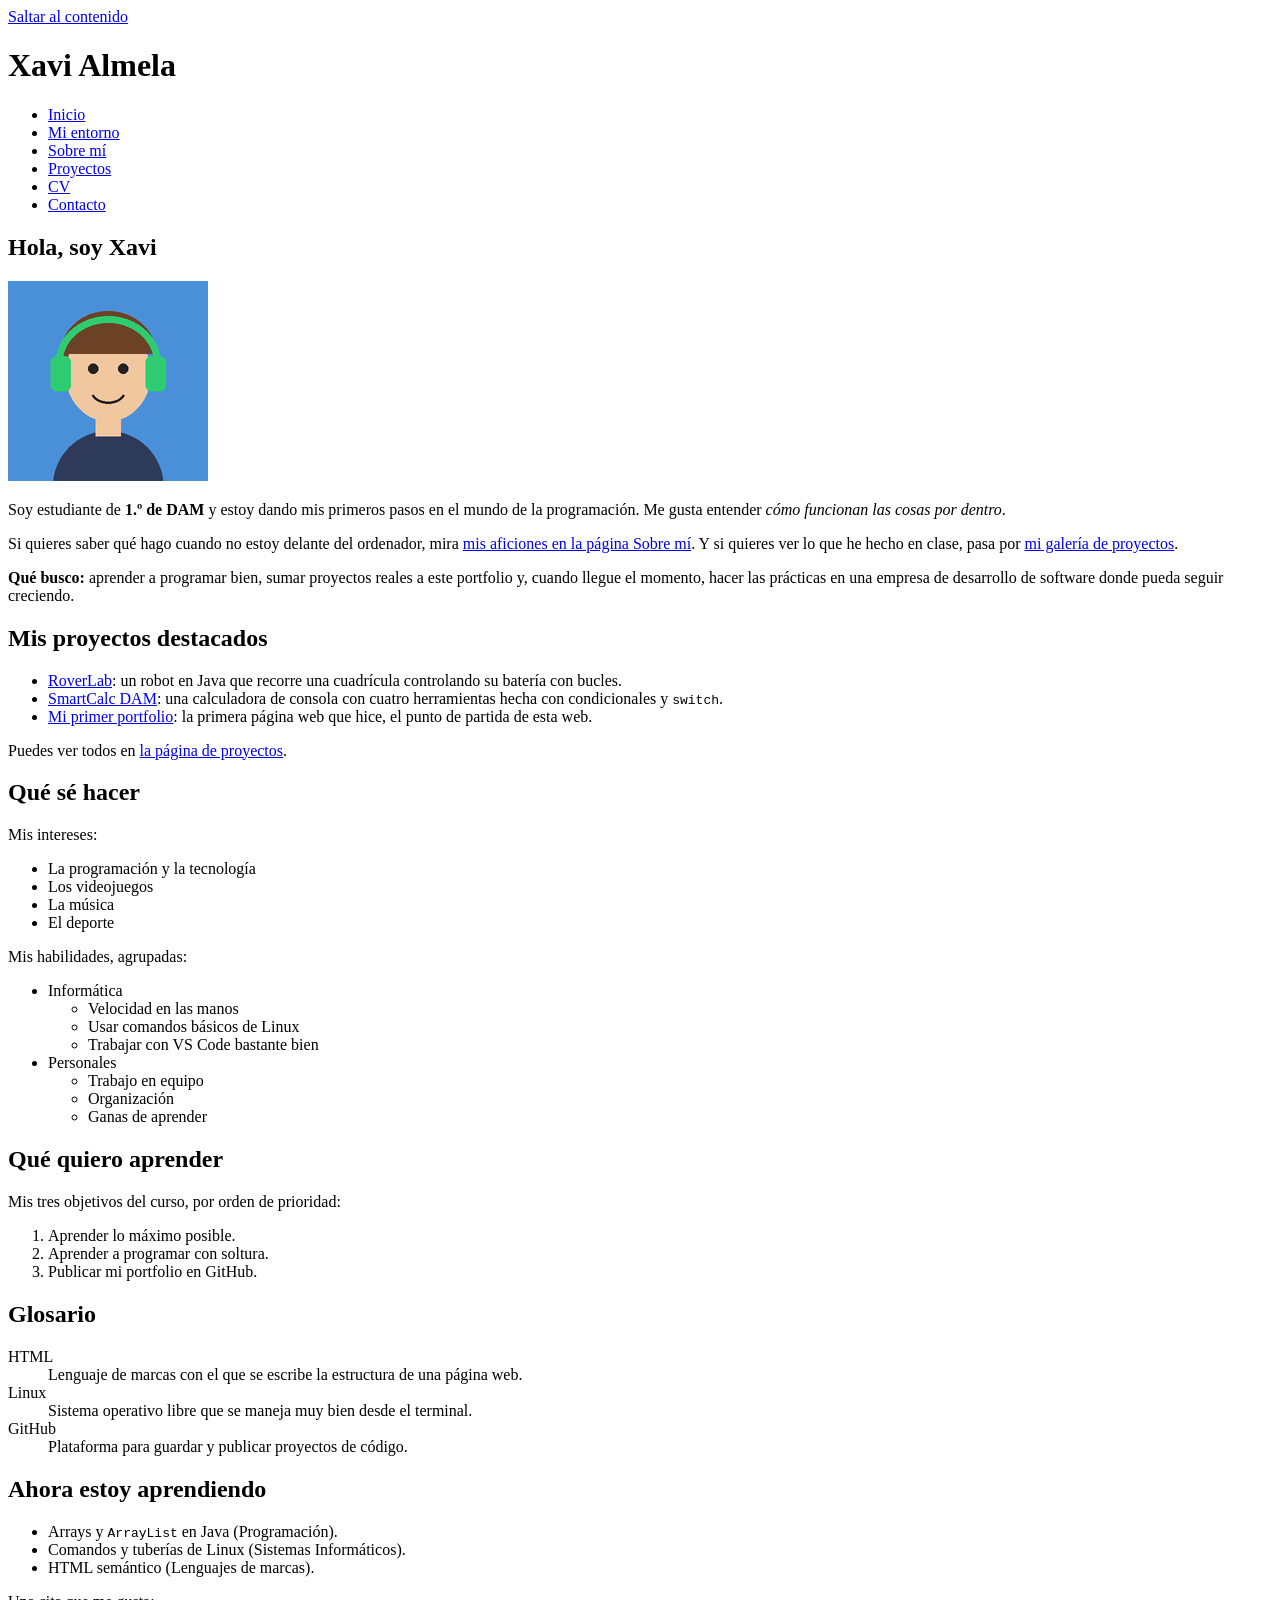
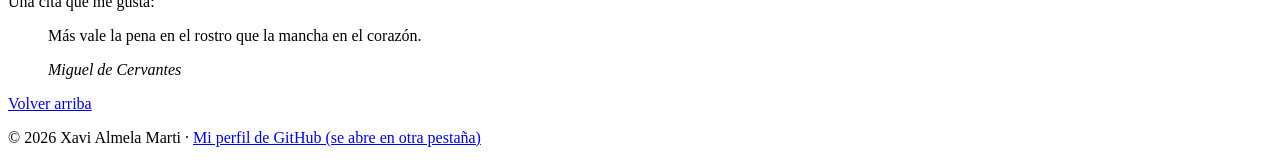
<file: index.html>
<!-- Xavi Almela Marti · Integradora Tema 2 · Portfolio v1 · 28/10/2026 -->
<!DOCTYPE html>
<html lang="es">

<head>
  <meta charset="UTF-8">
  <meta name="viewport" content="width=device-width, initial-scale=1.0">
  <title>Xavi Almela · Portfolio</title>
</head>

<body>
  <a href="#contenido">Saltar al contenido</a>

  <header id="arriba">
    <h1>Xavi Almela</h1>
    <nav aria-label="Menú principal">
      <ul>
          <li><a href="index.html" aria-current="page">Inicio</a></li>
          <li><a href="entorno.html">Mi entorno</a></li>
          <li><a href="sobre-mi.html">Sobre mí</a></li>
          <li><a href="proyectos.html">Proyectos</a></li>
          <li><a href="cv.html">CV</a></li>
          <li><a href="contacto.html">Contacto</a></li>
      </ul>
    </nav>
  </header>

  <main id="contenido">
    <section>
      <h2>Hola, soy Xavi</h2>
      <img src="img/avatar.png" alt="Avatar dibujado de un chico con pelo castaño y cascos de música verdes sobre fondo azul" width="200" height="200">
      <p>
        Soy estudiante de <strong>1.º de DAM</strong>
        y estoy dando mis primeros pasos en el mundo de la programación. Me gusta entender
        <em>cómo funcionan las cosas por dentro</em>.
      </p>
      <p>
        Si quieres saber qué hago cuando no estoy delante del ordenador, mira
        <a href="sobre-mi.html#aficiones">mis aficiones en la página Sobre mí</a>.
        Y si quieres ver lo que he hecho en clase, pasa por <a href="proyectos.html">mi galería de proyectos</a>.
      </p>
      <p>
        <strong>Qué busco:</strong> aprender a programar bien, sumar proyectos reales a este portfolio y,
        cuando llegue el momento, hacer las prácticas en una empresa de desarrollo de software donde pueda seguir creciendo.
      </p>
    </section>

    <section>
      <h2>Mis proyectos destacados</h2>
      <ul>
        <li>
          <a href="proyectos.html#roverlab">RoverLab</a>:
          un robot en Java que recorre una cuadrícula controlando su batería con bucles.
        </li>
        <li>
          <a href="proyectos.html#smartcalc">SmartCalc DAM</a>:
          una calculadora de consola con cuatro herramientas hecha con condicionales y <code>switch</code>.
        </li>
        <li>
          <a href="proyectos.html#portfolio-actividad-5">Mi primer portfolio</a>:
          la primera página web que hice, el punto de partida de esta web.
        </li>
      </ul>
      <p>Puedes ver todos en <a href="proyectos.html">la página de proyectos</a>.</p>
    </section>

    <section>
      <h2>Qué sé hacer</h2>
      <p>Mis intereses:</p>
      <ul>
        <li>La programación y la tecnología</li>
        <li>Los videojuegos</li>
        <li>La música</li>
        <li>El deporte</li>
      </ul>

      <p>Mis habilidades, agrupadas:</p>
      <ul>
        <li>Informática
          <ul>
            <li>Velocidad en las manos</li>
            <li>Usar comandos básicos de Linux</li>
            <li>Trabajar con VS Code bastante bien</li>
          </ul>
        </li>
        <li>Personales
          <ul>
            <li>Trabajo en equipo</li>
            <li>Organización</li>
            <li>Ganas de aprender</li>
          </ul>
        </li>
      </ul>
    </section>

    <section>
      <h2>Qué quiero aprender</h2>
      <p>Mis tres objetivos del curso, por orden de prioridad:</p>
      <ol>
        <li>Aprender lo máximo posible.</li>
        <li>Aprender a programar con soltura.</li>
        <li>Publicar mi portfolio en GitHub.</li>
      </ol>
    </section>

    <section>
      <h2>Glosario</h2>
      <dl>
        <dt>HTML</dt>
        <dd>Lenguaje de marcas con el que se escribe la estructura de una página web.</dd>
        <dt>Linux</dt>
        <dd>Sistema operativo libre que se maneja muy bien desde el terminal.</dd>
        <dt>GitHub</dt>
        <dd>Plataforma para guardar y publicar proyectos de código.</dd>
      </dl>
    </section>

    <aside>
      <h2>Ahora estoy aprendiendo</h2>
      <ul>
        <li>Arrays y <code>ArrayList</code> en Java (Programación).</li>
        <li>Comandos y tuberías de Linux (Sistemas Informáticos).</li>
        <li>HTML semántico (Lenguajes de marcas).</li>
      </ul>
      <p>Una cita que me gusta:</p>
      <blockquote>
        <p>Más vale la pena en el rostro que la mancha en el corazón.</p>
        <cite>Miguel de Cervantes</cite>
      </blockquote>
    </aside>

    <p><a href="#arriba">Volver arriba</a></p>
  </main>

  <footer>
    <p>&copy; 2026 Xavi Almela Marti · <a href="https://github.com/almelaxavimarti-beep" target="_blank" rel="noopener noreferrer">Mi perfil de GitHub (se abre en otra pestaña)</a></p>
  </footer>
</body>

</html>
</file>
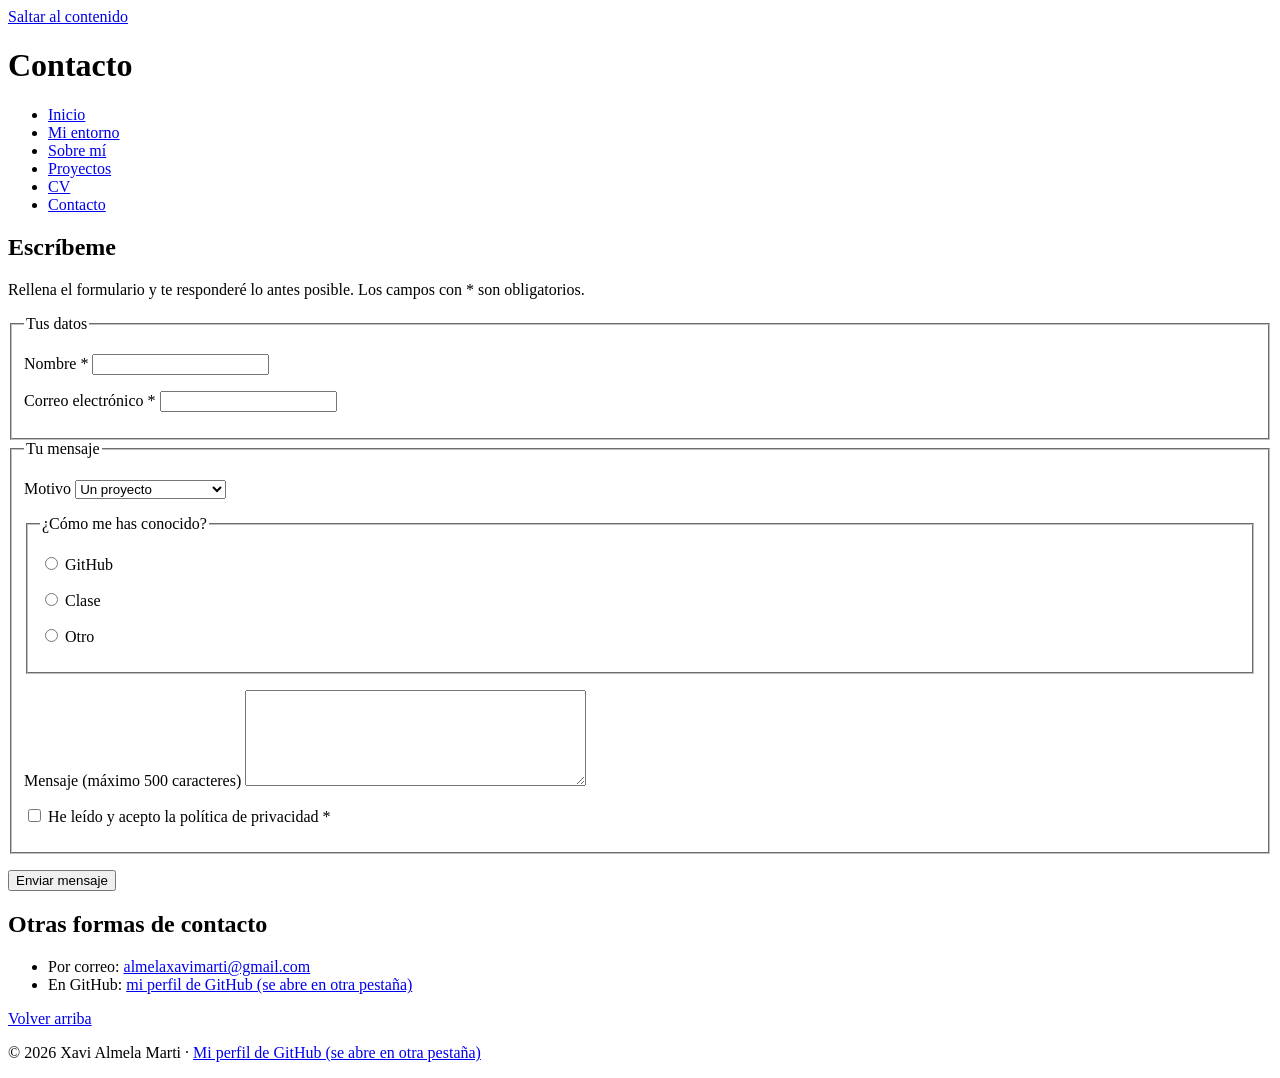
<file: contacto.html>
<!-- Xavi Almela Marti · Integradora Tema 2 · Portfolio v1 · 28/10/2026 -->
<!DOCTYPE html>
<html lang="es">

<head>
  <meta charset="UTF-8">
  <meta name="viewport" content="width=device-width, initial-scale=1.0">
  <title>Contacto · Xavi Almela</title>
</head>

<body>
  <a href="#contenido">Saltar al contenido</a>

  <header id="arriba">
    <h1>Contacto</h1>
    <nav aria-label="Menú principal">
      <ul>
          <li><a href="index.html">Inicio</a></li>
          <li><a href="entorno.html">Mi entorno</a></li>
          <li><a href="sobre-mi.html">Sobre mí</a></li>
          <li><a href="proyectos.html">Proyectos</a></li>
          <li><a href="cv.html">CV</a></li>
          <li><a href="contacto.html" aria-current="page">Contacto</a></li>
      </ul>
    </nav>
  </header>

  <main id="contenido">
    <section>
      <h2>Escríbeme</h2>
      <p>Rellena el formulario y te responderé lo antes posible. Los campos con * son obligatorios.</p>

      <form action="#" method="post">
        <fieldset>
          <legend>Tus datos</legend>

          <p>
            <label for="nombre">Nombre *</label>
            <input type="text" id="nombre" name="nombre" required>
          </p>

          <p>
            <label for="correo">Correo electrónico *</label>
            <input type="email" id="correo" name="correo" required>
          </p>
        </fieldset>

        <fieldset>
          <legend>Tu mensaje</legend>

          <p>
            <label for="motivo">Motivo</label>
            <select id="motivo" name="motivo">
              <option value="proyecto">Un proyecto</option>
              <option value="practicas">Prácticas en empresa</option>
              <option value="duda">Una duda</option>
              <option value="otro">Otro</option>
            </select>
          </p>

          <fieldset>
            <legend>¿Cómo me has conocido?</legend>
            <p>
              <input type="radio" id="conocido-github" name="conocido" value="github">
              <label for="conocido-github">GitHub</label>
            </p>
            <p>
              <input type="radio" id="conocido-clase" name="conocido" value="clase">
              <label for="conocido-clase">Clase</label>
            </p>
            <p>
              <input type="radio" id="conocido-otro" name="conocido" value="otro">
              <label for="conocido-otro">Otro</label>
            </p>
          </fieldset>

          <p>
            <label for="mensaje">Mensaje (máximo 500 caracteres)</label>
            <textarea id="mensaje" name="mensaje" rows="6" cols="40" maxlength="500"></textarea>
          </p>

          <p>
            <input type="checkbox" id="privacidad" name="privacidad" required>
            <label for="privacidad">He leído y acepto la política de privacidad *</label>
          </p>
        </fieldset>

        <p><button type="submit">Enviar mensaje</button></p>
      </form>
    </section>

    <section>
      <h2>Otras formas de contacto</h2>
      <ul>
        <li>Por correo: <a href="mailto:almelaxavimarti@gmail.com">almelaxavimarti@gmail.com</a></li>
        <li>En GitHub: <a href="https://github.com/almelaxavimarti-beep" target="_blank" rel="noopener noreferrer">mi perfil de GitHub (se abre en otra pestaña)</a></li>
      </ul>
    </section>

    <p><a href="#arriba">Volver arriba</a></p>
  </main>

  <footer>
    <p>&copy; 2026 Xavi Almela Marti · <a href="https://github.com/almelaxavimarti-beep" target="_blank" rel="noopener noreferrer">Mi perfil de GitHub (se abre en otra pestaña)</a></p>
  </footer>
</body>

</html>
</file>
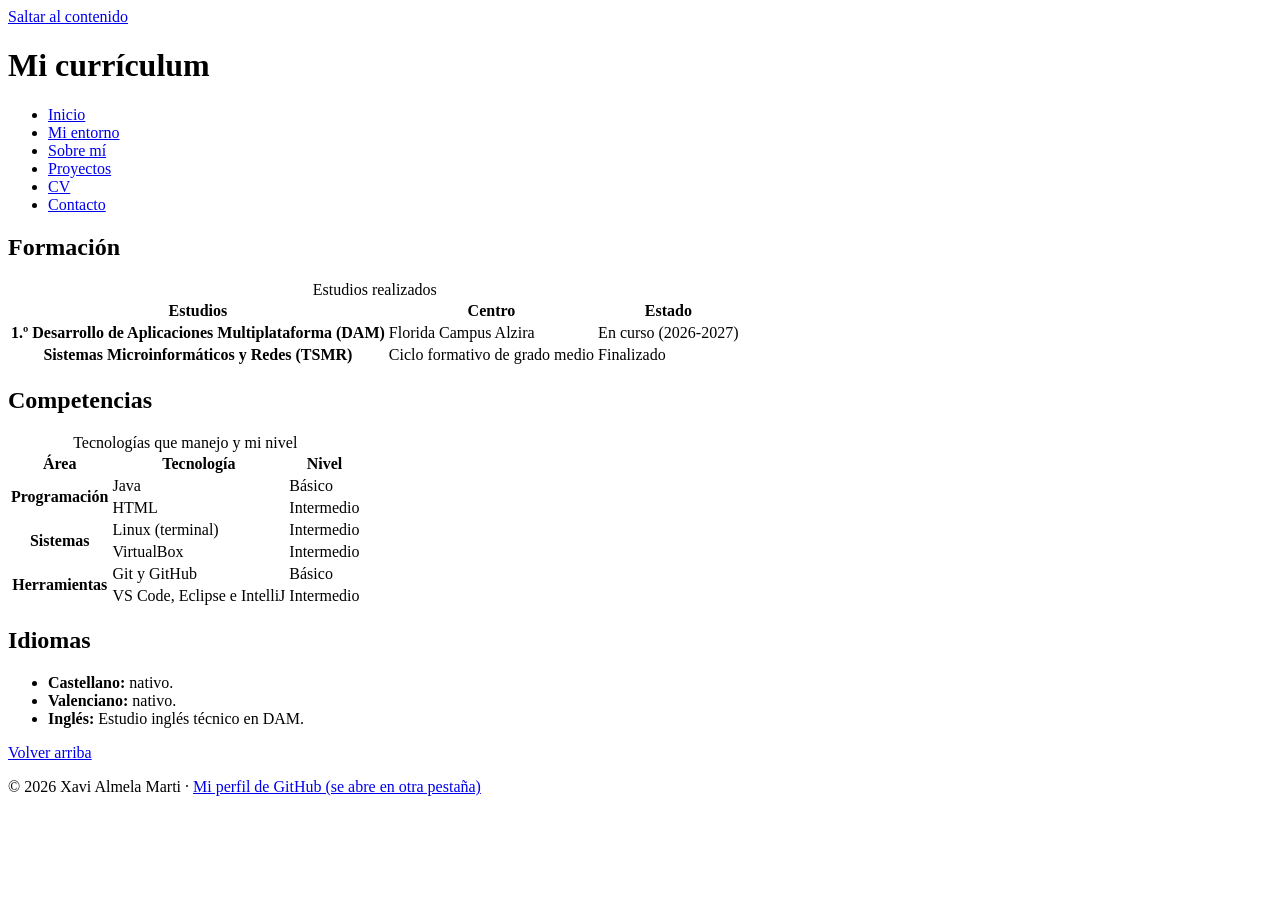
<file: cv.html>
<!-- Xavi Almela Marti · Integradora Tema 2 · Portfolio v1 · 28/10/2026 -->
<!DOCTYPE html>
<html lang="es">

<head>
  <meta charset="UTF-8">
  <meta name="viewport" content="width=device-width, initial-scale=1.0">
  <title>Currículum · Xavi Almela</title>
</head>

<body>
  <a href="#contenido">Saltar al contenido</a>

  <header id="arriba">
    <h1>Mi currículum</h1>
    <nav aria-label="Menú principal">
      <ul>
          <li><a href="index.html">Inicio</a></li>
          <li><a href="entorno.html">Mi entorno</a></li>
          <li><a href="sobre-mi.html">Sobre mí</a></li>
          <li><a href="proyectos.html">Proyectos</a></li>
          <li><a href="cv.html" aria-current="page">CV</a></li>
          <li><a href="contacto.html">Contacto</a></li>
      </ul>
    </nav>
  </header>

  <main id="contenido">
    <section>
      <h2>Formación</h2>
      <table>
        <caption>Estudios realizados</caption>
        <thead>
          <tr>
            <th scope="col">Estudios</th>
            <th scope="col">Centro</th>
            <th scope="col">Estado</th>
          </tr>
        </thead>
        <tbody>
          <tr>
            <th scope="row">1.º Desarrollo de Aplicaciones Multiplataforma (DAM)</th>
            <td>Florida Campus Alzira</td>
            <td>En curso (2026-2027)</td>
          </tr>
          <tr>
            <th scope="row">Sistemas Microinformáticos y Redes (TSMR)</th>
            <td>Ciclo formativo de grado medio</td>
            <td>Finalizado</td>
          </tr>
        </tbody>
      </table>
    </section>

    <section>
      <h2>Competencias</h2>
      <table>
        <caption>Tecnologías que manejo y mi nivel</caption>
        <thead>
          <tr>
            <th scope="col">Área</th>
            <th scope="col">Tecnología</th>
            <th scope="col">Nivel</th>
          </tr>
        </thead>
        <tbody>
          <tr>
            <th scope="rowgroup" rowspan="2">Programación</th>
            <td>Java</td>
            <td>Básico</td>
          </tr>
          <tr>
            <td>HTML</td>
            <td>Intermedio</td>
          </tr>
          <tr>
            <th scope="rowgroup" rowspan="2">Sistemas</th>
            <td>Linux (terminal)</td>
            <td>Intermedio</td>
          </tr>
          <tr>
            <td>VirtualBox</td>
            <td>Intermedio</td>
          </tr>
          <tr>
            <th scope="rowgroup" rowspan="2">Herramientas</th>
            <td>Git y GitHub</td>
            <td>Básico</td>
          </tr>
          <tr>
            <td>VS Code, Eclipse e IntelliJ</td>
            <td>Intermedio</td>
          </tr>
        </tbody>
      </table>
    </section>

    <section>
      <h2>Idiomas</h2>
      <ul>
        <li><strong>Castellano:</strong> nativo.</li>
        <li><strong>Valenciano:</strong> nativo.</li>
        <li><strong>Inglés:</strong> Estudio inglés técnico en DAM.</li>
      </ul>
    </section>

    <p><a href="#arriba">Volver arriba</a></p>
  </main>

  <footer>
    <p>&copy; 2026 Xavi Almela Marti · <a href="https://github.com/almelaxavimarti-beep" target="_blank" rel="noopener noreferrer">Mi perfil de GitHub (se abre en otra pestaña)</a></p>
  </footer>
</body>

</html>
</file>
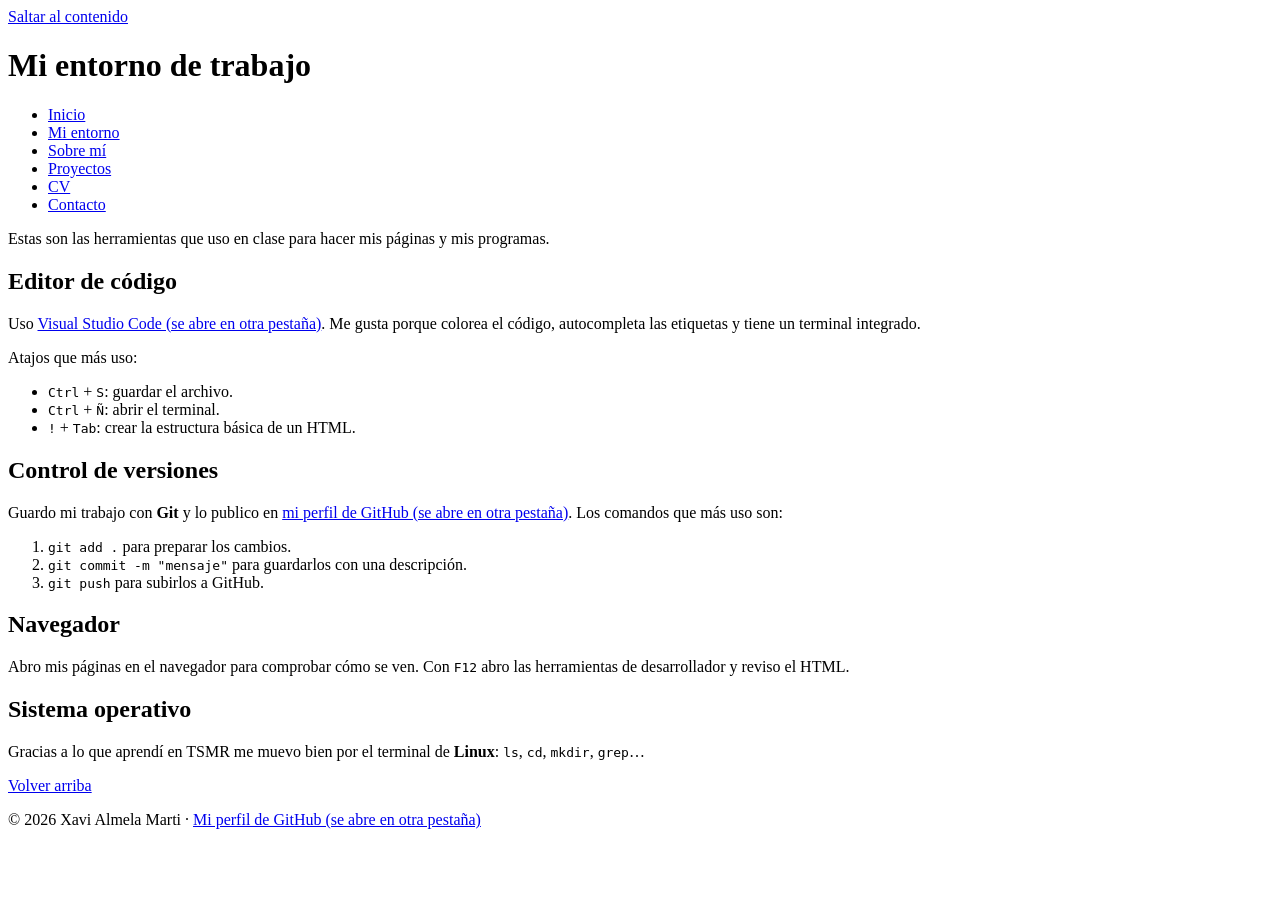
<file: entorno.html>
<!-- Xavi Almela Marti · Integradora Tema 2 · Portfolio v1 · 28/10/2026 -->
<!DOCTYPE html>
<html lang="es">

<head>
  <meta charset="UTF-8">
  <meta name="viewport" content="width=device-width, initial-scale=1.0">
  <title>Mi entorno · Xavi Almela</title>
</head>

<body>
  <a href="#contenido">Saltar al contenido</a>

  <header id="arriba">
    <h1>Mi entorno de trabajo</h1>
    <nav aria-label="Menú principal">
      <ul>
          <li><a href="index.html">Inicio</a></li>
          <li><a href="entorno.html" aria-current="page">Mi entorno</a></li>
          <li><a href="sobre-mi.html">Sobre mí</a></li>
          <li><a href="proyectos.html">Proyectos</a></li>
          <li><a href="cv.html">CV</a></li>
          <li><a href="contacto.html">Contacto</a></li>
      </ul>
    </nav>
  </header>

  <main id="contenido">
    <p>Estas son las herramientas que uso en clase para hacer mis páginas y mis programas.</p>

    <section>
      <h2>Editor de código</h2>
      <p>
        Uso <a href="https://code.visualstudio.com/" target="_blank" rel="noopener noreferrer">Visual Studio Code (se abre en otra pestaña)</a>.
        Me gusta porque colorea el código, autocompleta las etiquetas y tiene un terminal integrado.
      </p>
      <p>Atajos que más uso:</p>
      <ul>
        <li><kbd>Ctrl</kbd> + <kbd>S</kbd>: guardar el archivo.</li>
        <li><kbd>Ctrl</kbd> + <kbd>Ñ</kbd>: abrir el terminal.</li>
        <li><kbd>!</kbd> + <kbd>Tab</kbd>: crear la estructura básica de un HTML.</li>
      </ul>
    </section>

    <section>
      <h2>Control de versiones</h2>
      <p>
        Guardo mi trabajo con <strong>Git</strong> y lo publico en
        <a href="https://github.com/almelaxavimarti-beep" target="_blank" rel="noopener noreferrer">mi perfil de GitHub (se abre en otra pestaña)</a>.
        Los comandos que más uso son:
      </p>
      <ol>
        <li><code>git add .</code> para preparar los cambios.</li>
        <li><code>git commit -m "mensaje"</code> para guardarlos con una descripción.</li>
        <li><code>git push</code> para subirlos a GitHub.</li>
      </ol>
    </section>

    <section>
      <h2>Navegador</h2>
      <p>
        Abro mis páginas en el navegador para comprobar cómo se ven. Con <kbd>F12</kbd> abro las
        herramientas de desarrollador y reviso el HTML.
      </p>
    </section>

    <section>
      <h2>Sistema operativo</h2>
      <p>
        Gracias a lo que aprendí en TSMR me muevo bien por el terminal de <strong>Linux</strong>:
        <code>ls</code>, <code>cd</code>, <code>mkdir</code>, <code>grep</code>…
      </p>
    </section>

    <p><a href="#arriba">Volver arriba</a></p>
  </main>

  <footer>
    <p>&copy; 2026 Xavi Almela Marti · <a href="https://github.com/almelaxavimarti-beep" target="_blank" rel="noopener noreferrer">Mi perfil de GitHub (se abre en otra pestaña)</a></p>
  </footer>
</body>

</html>
</file>
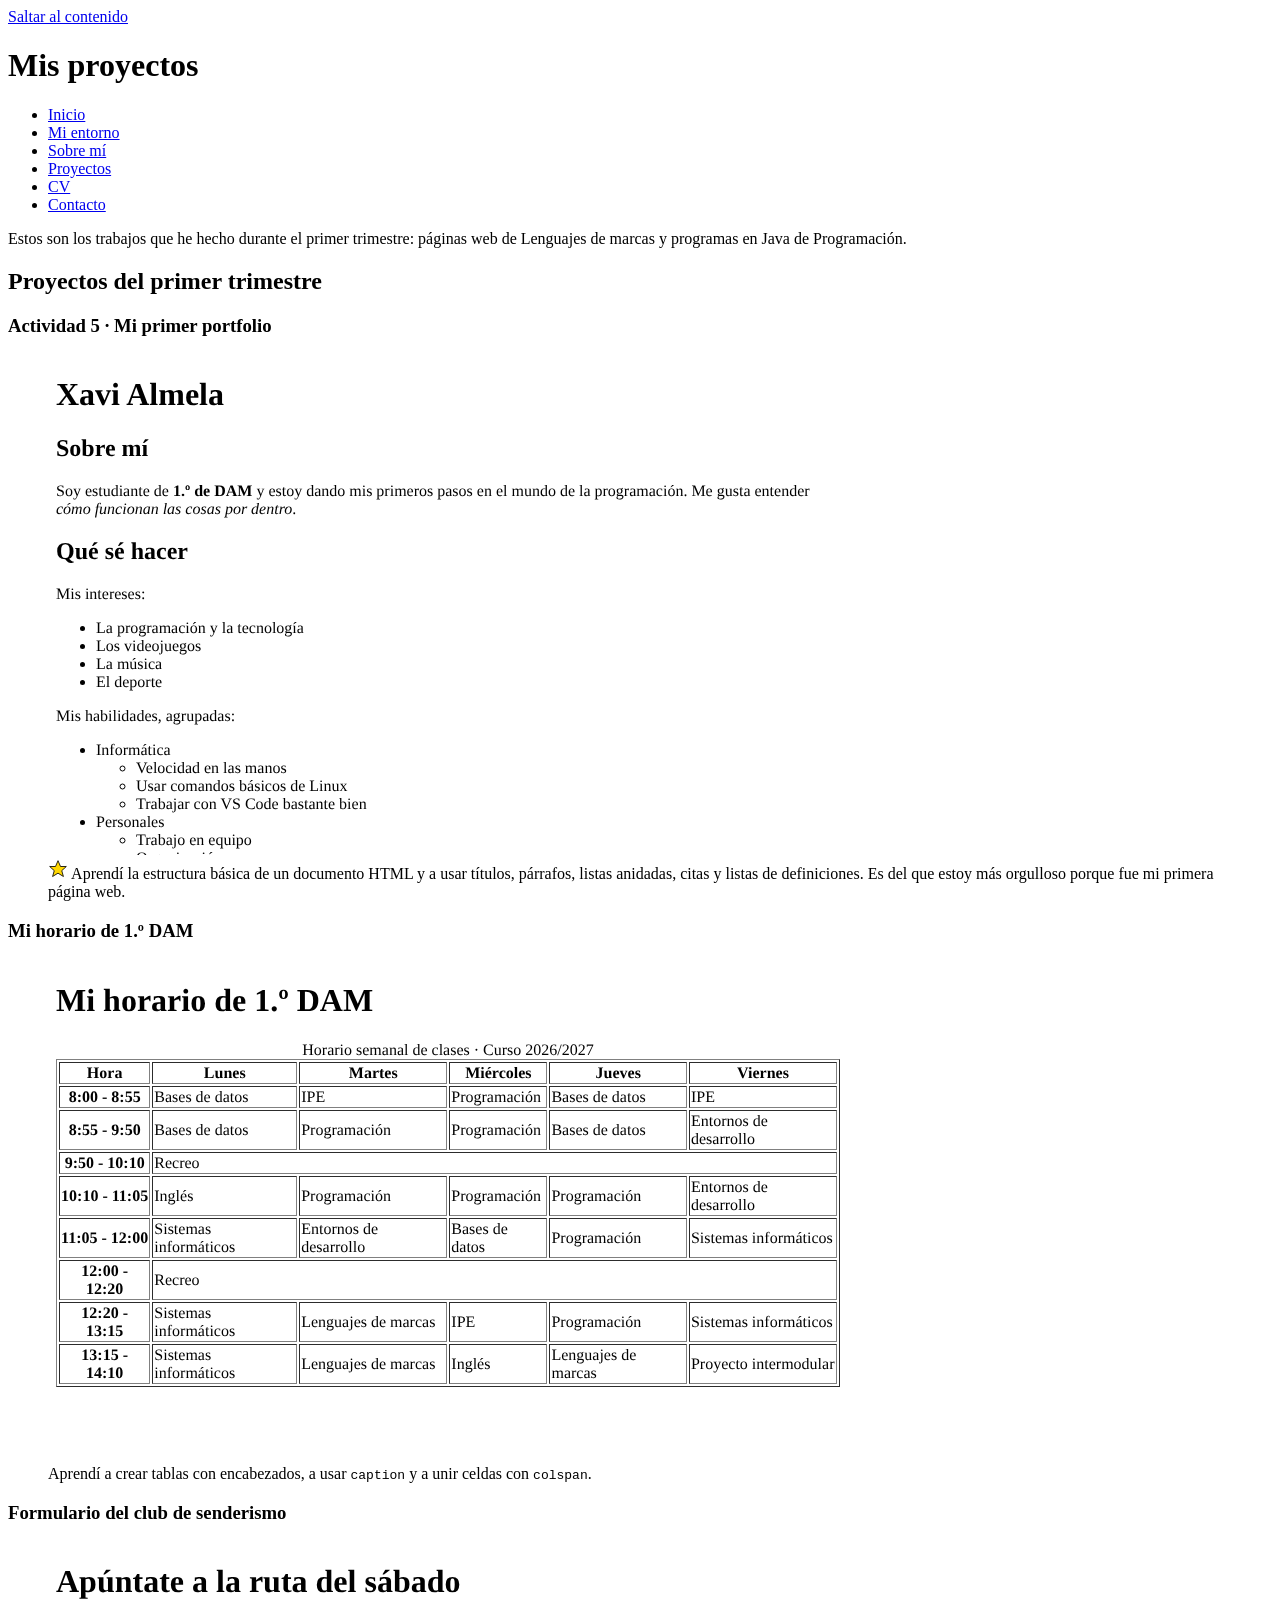
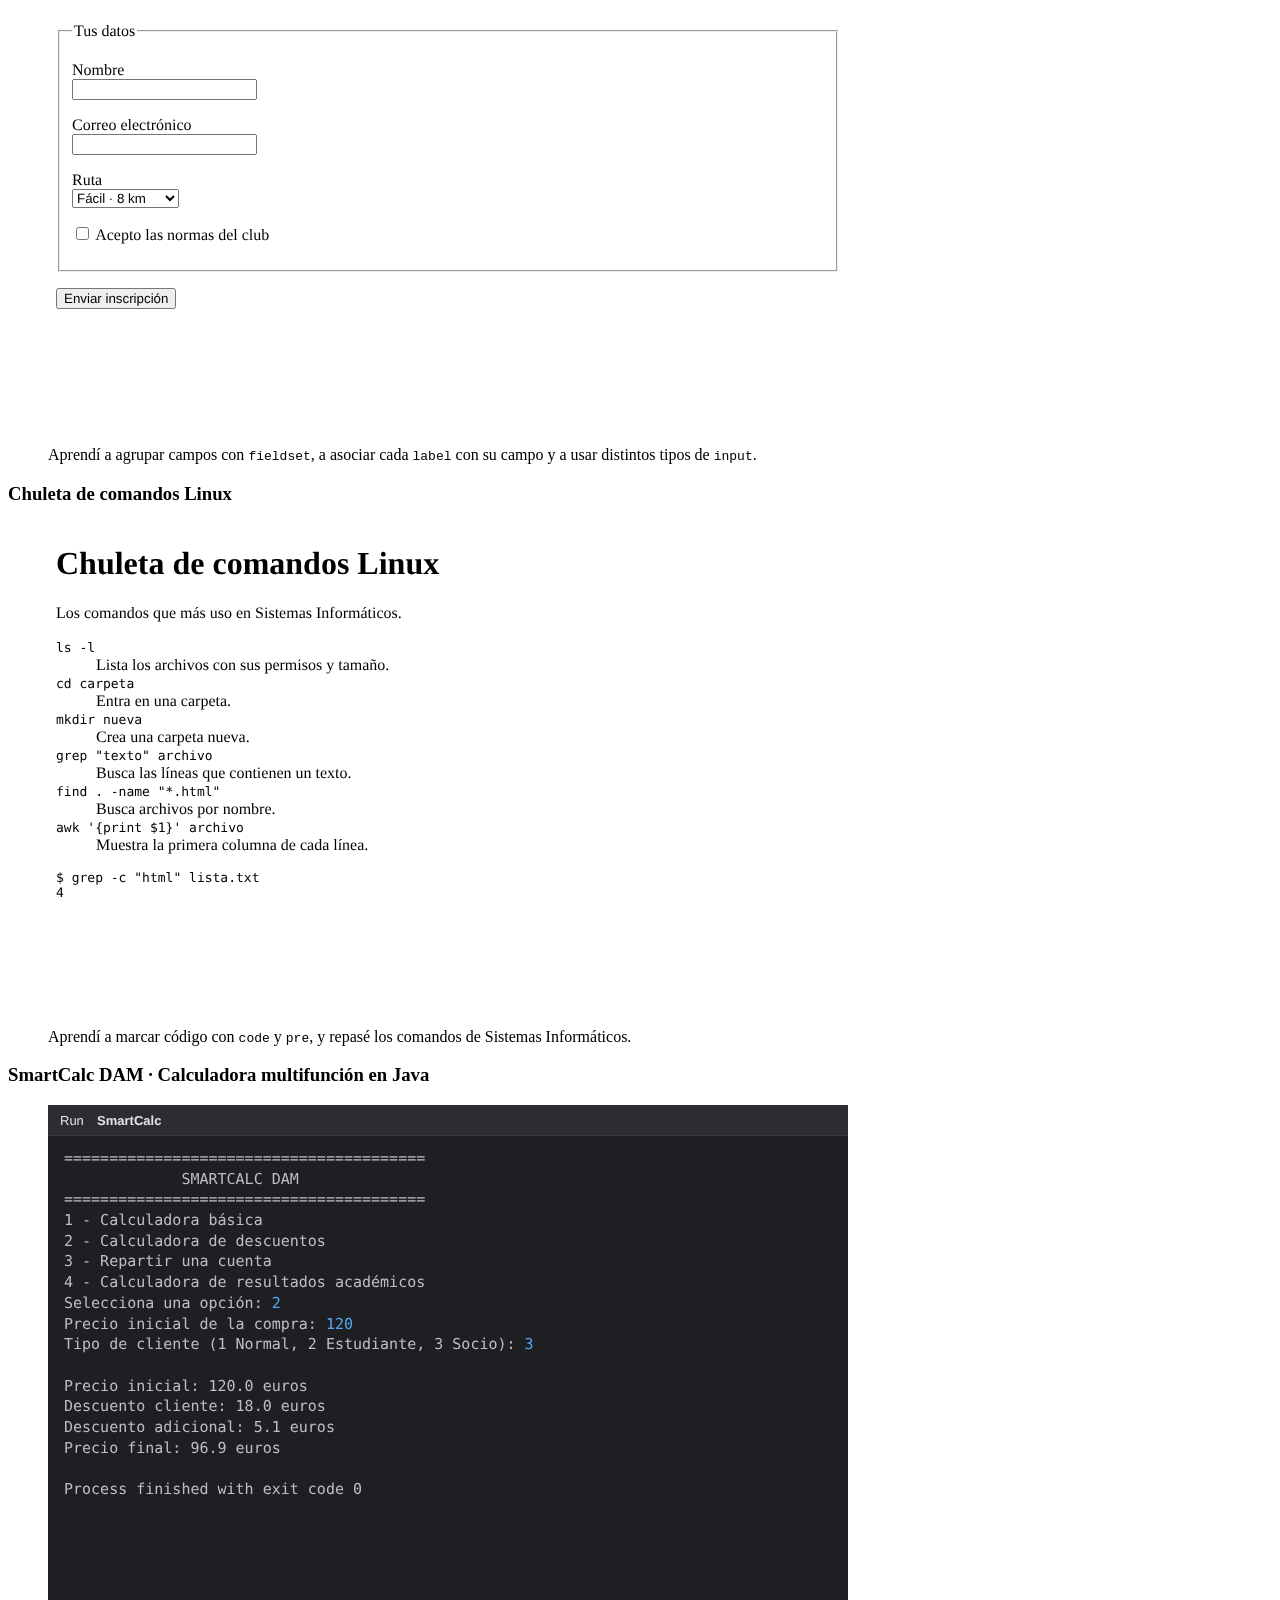
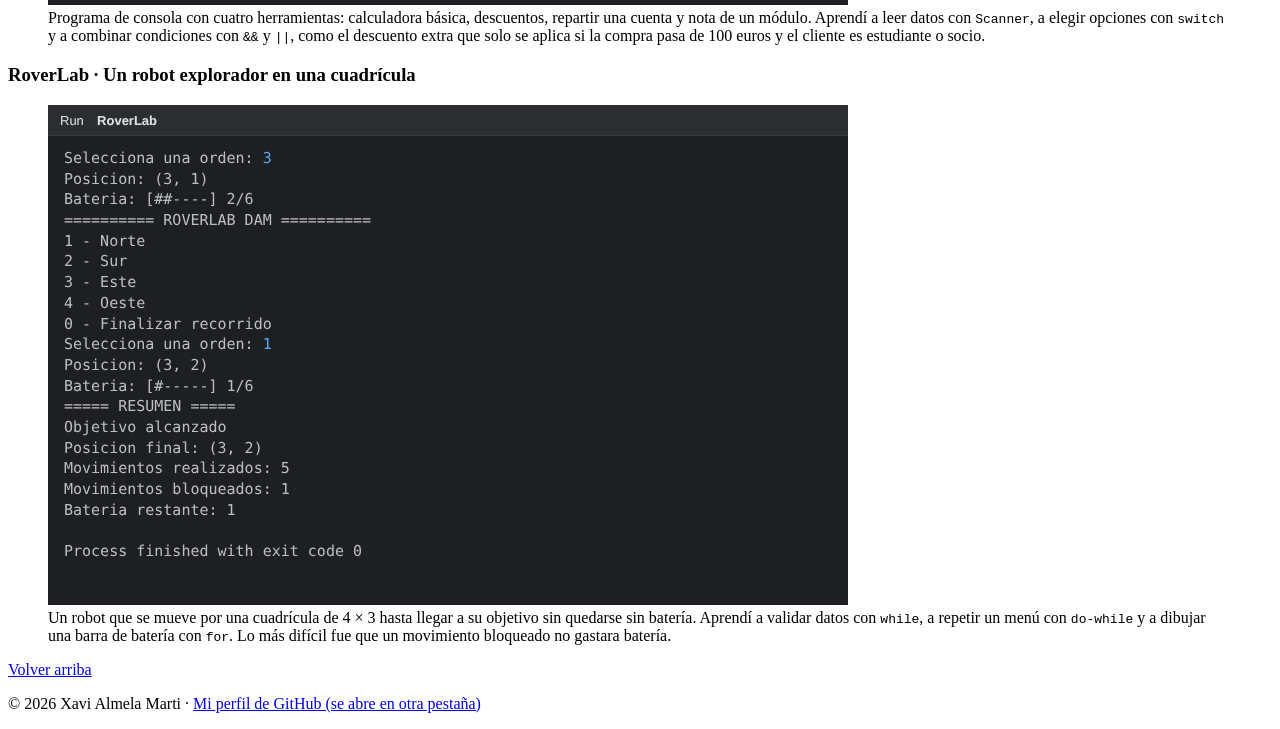
<file: proyectos.html>
<!-- Xavi Almela Marti · Integradora Tema 2 · Portfolio v1 · 28/10/2026 -->
<!DOCTYPE html>
<html lang="es">

<head>
  <meta charset="UTF-8">
  <meta name="viewport" content="width=device-width, initial-scale=1.0">
  <title>Proyectos · Xavi Almela</title>
</head>

<body>
  <a href="#contenido">Saltar al contenido</a>

  <header id="arriba">
    <h1>Mis proyectos</h1>
    <nav aria-label="Menú principal">
      <ul>
          <li><a href="index.html">Inicio</a></li>
          <li><a href="entorno.html">Mi entorno</a></li>
          <li><a href="sobre-mi.html">Sobre mí</a></li>
          <li><a href="proyectos.html" aria-current="page">Proyectos</a></li>
          <li><a href="cv.html">CV</a></li>
          <li><a href="contacto.html">Contacto</a></li>
      </ul>
    </nav>
  </header>

  <main id="contenido">
    <p>Estos son los trabajos que he hecho durante el primer trimestre: páginas web de Lenguajes de marcas y programas en Java de Programación.</p>

    <section>
      <h2>Proyectos del primer trimestre</h2>
      <article id="portfolio-actividad-5">
        <h3>Actividad 5 · Mi primer portfolio</h3>
        <figure>
          <img src="img/proyectos/actividad-5-portfolio.png"
               alt="Página web sin estilos con el título Xavi Almela en grande, un apartado Sobre mí y listas de intereses y habilidades con viñetas"
               width="800" height="500">
          <figcaption>
          <svg width="20" height="20" viewBox="0 0 24 24" role="img" aria-label="Mi proyecto favorito">
            <polygon points="12,2 15,9 22,9 16.5,14 18.5,21 12,17 5.5,21 7.5,14 2,9 9,9" fill="gold" stroke="black" stroke-width="1"/>
          </svg>
            Aprendí la estructura básica de un documento HTML y a usar títulos, párrafos, listas anidadas, citas y listas de definiciones. Es del que estoy más orgulloso porque fue mi primera página web.
          </figcaption>
        </figure>
      </article>
      <article id="horario">
        <h3>Mi horario de 1.º DAM</h3>
        <figure>
          <img src="img/proyectos/horario-semanal.png"
               alt="Tabla con bordes que muestra mi horario de clases de lunes a viernes de 8:00 a 14:10, con las horas en la primera columna y dos filas de recreo que ocupan toda la semana"
               width="800" height="500">
          <figcaption>
            Aprendí a crear tablas con encabezados, a usar <code>caption</code> y a unir celdas con <code>colspan</code>.
          </figcaption>
        </figure>
      </article>
      <article id="formulario-senderismo">
        <h3>Formulario del club de senderismo</h3>
        <figure>
          <img src="img/proyectos/formulario-registro.png"
               alt="Formulario para apuntarse a una ruta de senderismo con campos de nombre y correo, un desplegable para elegir la ruta, una casilla para aceptar las normas y un botón Enviar inscripción"
               width="800" height="500">
          <figcaption>
            Aprendí a agrupar campos con <code>fieldset</code>, a asociar cada <code>label</code> con su campo y a usar distintos tipos de <code>input</code>.
          </figcaption>
        </figure>
      </article>
      <article id="chuleta-linux">
        <h3>Chuleta de comandos Linux</h3>
        <figure>
          <img src="img/proyectos/chuleta-comandos-linux.png"
               alt="Chuleta de comandos Linux con seis comandos en letra monoespaciada, como ls, cd, grep y awk, cada uno con su explicación debajo, y un ejemplo de terminal al final"
               width="800" height="500">
          <figcaption>
            Aprendí a marcar código con <code>code</code> y <code>pre</code>, y repasé los comandos de Sistemas Informáticos.
          </figcaption>
        </figure>
      </article>
      <article id="smartcalc">
        <h3>SmartCalc DAM · Calculadora multifunción en Java</h3>
        <figure>
          <img src="img/proyectos/smartcalc.png"
               alt="Consola de IntelliJ con el menú de SmartCalc DAM y sus cuatro herramientas; se elige la calculadora de descuentos para una compra de 120 euros de un socio y el precio final sale 96,9 euros"
               width="800" height="500">
          <figcaption>
            Programa de consola con cuatro herramientas: calculadora básica, descuentos, repartir una cuenta y nota de un módulo.
            Aprendí a leer datos con <code>Scanner</code>, a elegir opciones con <code>switch</code> y a combinar condiciones con <code>&amp;&amp;</code> y <code>||</code>, como el descuento extra que solo se aplica si la compra pasa de 100 euros y el cliente es estudiante o socio.
          </figcaption>
        </figure>
      </article>
      <article id="roverlab">
        <h3>RoverLab · Un robot explorador en una cuadrícula</h3>
        <figure>
          <img src="img/proyectos/roverlab.png"
               alt="Consola de IntelliJ con el final de una partida de RoverLab: el robot llega a la posición 3, 2 con la barra de batería en una unidad y el resumen muestra 5 movimientos realizados y 1 bloqueado"
               width="800" height="500">
          <figcaption>
            Un robot que se mueve por una cuadrícula de 4 × 3 hasta llegar a su objetivo sin quedarse sin batería.
            Aprendí a validar datos con <code>while</code>, a repetir un menú con <code>do-while</code> y a dibujar una barra de batería con <code>for</code>. Lo más difícil fue que un movimiento bloqueado no gastara batería.
          </figcaption>
        </figure>
      </article>
    </section>

    <p><a href="#arriba">Volver arriba</a></p>
  </main>

  <footer>
    <p>&copy; 2026 Xavi Almela Marti · <a href="https://github.com/almelaxavimarti-beep" target="_blank" rel="noopener noreferrer">Mi perfil de GitHub (se abre en otra pestaña)</a></p>
  </footer>
</body>

</html>
</file>
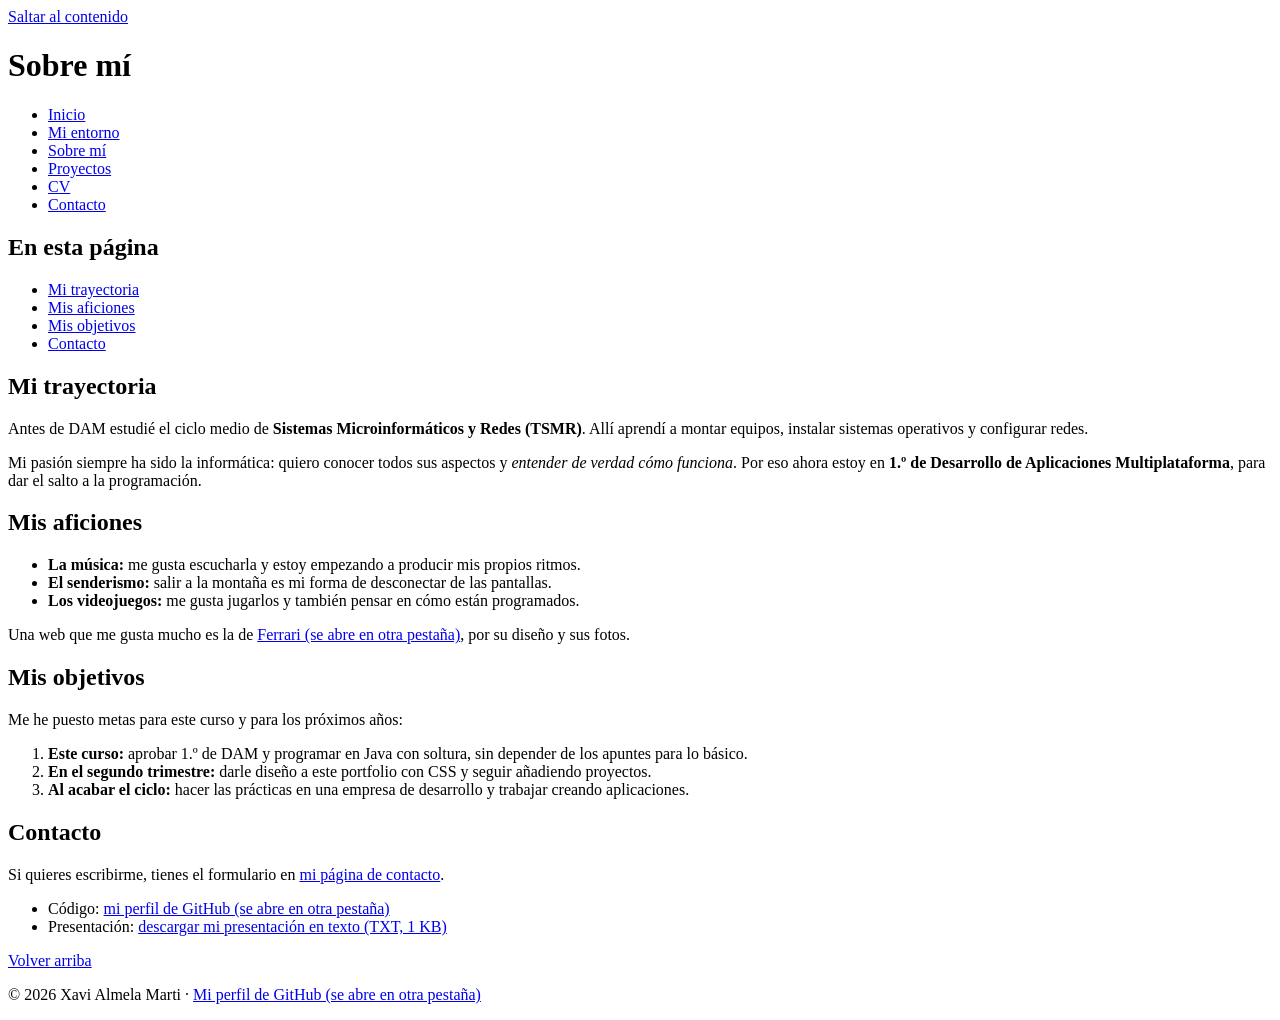
<file: sobre-mi.html>
<!-- Xavi Almela Marti · Integradora Tema 2 · Portfolio v1 · 28/10/2026 -->
<!DOCTYPE html>
<html lang="es">

<head>
  <meta charset="UTF-8">
  <meta name="viewport" content="width=device-width, initial-scale=1.0">
  <title>Sobre mí · Xavi Almela</title>
</head>

<body>
  <a href="#contenido">Saltar al contenido</a>

  <header id="arriba">
    <h1>Sobre mí</h1>
    <nav aria-label="Menú principal">
      <ul>
          <li><a href="index.html">Inicio</a></li>
          <li><a href="entorno.html">Mi entorno</a></li>
          <li><a href="sobre-mi.html" aria-current="page">Sobre mí</a></li>
          <li><a href="proyectos.html">Proyectos</a></li>
          <li><a href="cv.html">CV</a></li>
          <li><a href="contacto.html">Contacto</a></li>
      </ul>
    </nav>
  </header>

  <main id="contenido">
    <nav aria-label="Índice de esta página">
      <h2>En esta página</h2>
      <ul>
        <li><a href="#trayectoria">Mi trayectoria</a></li>
        <li><a href="#aficiones">Mis aficiones</a></li>
        <li><a href="#objetivos">Mis objetivos</a></li>
        <li><a href="#contacto-rapido">Contacto</a></li>
      </ul>
    </nav>

    <section id="trayectoria">
      <h2>Mi trayectoria</h2>
      <p>
        Antes de DAM estudié el ciclo medio de <strong>Sistemas Microinformáticos y Redes (TSMR)</strong>.
        Allí aprendí a montar equipos, instalar sistemas operativos y configurar redes.
      </p>
      <p>
        Mi pasión siempre ha sido la informática: quiero conocer todos sus aspectos y
        <em>entender de verdad cómo funciona</em>. Por eso ahora estoy en
        <strong>1.º de Desarrollo de Aplicaciones Multiplataforma</strong>, para dar el salto a la programación.
      </p>
    </section>

    <section id="aficiones">
      <h2>Mis aficiones</h2>
      <ul>
        <li><strong>La música:</strong> me gusta escucharla y estoy empezando a producir mis propios ritmos.</li>
        <li><strong>El senderismo:</strong> salir a la montaña es mi forma de desconectar de las pantallas.</li>
        <li><strong>Los videojuegos:</strong> me gusta jugarlos y también pensar en cómo están programados.</li>
      </ul>
      <p>
        Una web que me gusta mucho es la de
        <a href="https://www.ferrari.com/es-ES" target="_blank" rel="noopener noreferrer">Ferrari (se abre en otra pestaña)</a>,
        por su diseño y sus fotos.
      </p>
    </section>

    <section id="objetivos">
      <h2>Mis objetivos</h2>
      <p>Me he puesto metas para este curso y para los próximos años:</p>
      <ol>
        <li><strong>Este curso:</strong> aprobar 1.º de DAM y programar en Java con soltura, sin depender de los apuntes para lo básico.</li>
        <li><strong>En el segundo trimestre:</strong> darle diseño a este portfolio con CSS y seguir añadiendo proyectos.</li>
        <li><strong>Al acabar el ciclo:</strong> hacer las prácticas en una empresa de desarrollo y trabajar creando aplicaciones.</li>
      </ol>
    </section>

    <section id="contacto-rapido">
      <h2>Contacto</h2>
      <p>Si quieres escribirme, tienes el formulario en <a href="contacto.html">mi página de contacto</a>.</p>
      <ul>
        <li>Código: <a href="https://github.com/almelaxavimarti-beep" target="_blank" rel="noopener noreferrer">mi perfil de GitHub (se abre en otra pestaña)</a></li>
        <li>Presentación: <a href="docs/presentacion.txt" download>descargar mi presentación en texto (TXT, 1 KB)</a></li>
      </ul>
    </section>

    <p><a href="#arriba">Volver arriba</a></p>
  </main>

  <footer>
    <p>&copy; 2026 Xavi Almela Marti · <a href="https://github.com/almelaxavimarti-beep" target="_blank" rel="noopener noreferrer">Mi perfil de GitHub (se abre en otra pestaña)</a></p>
  </footer>
</body>

</html>
</file>
